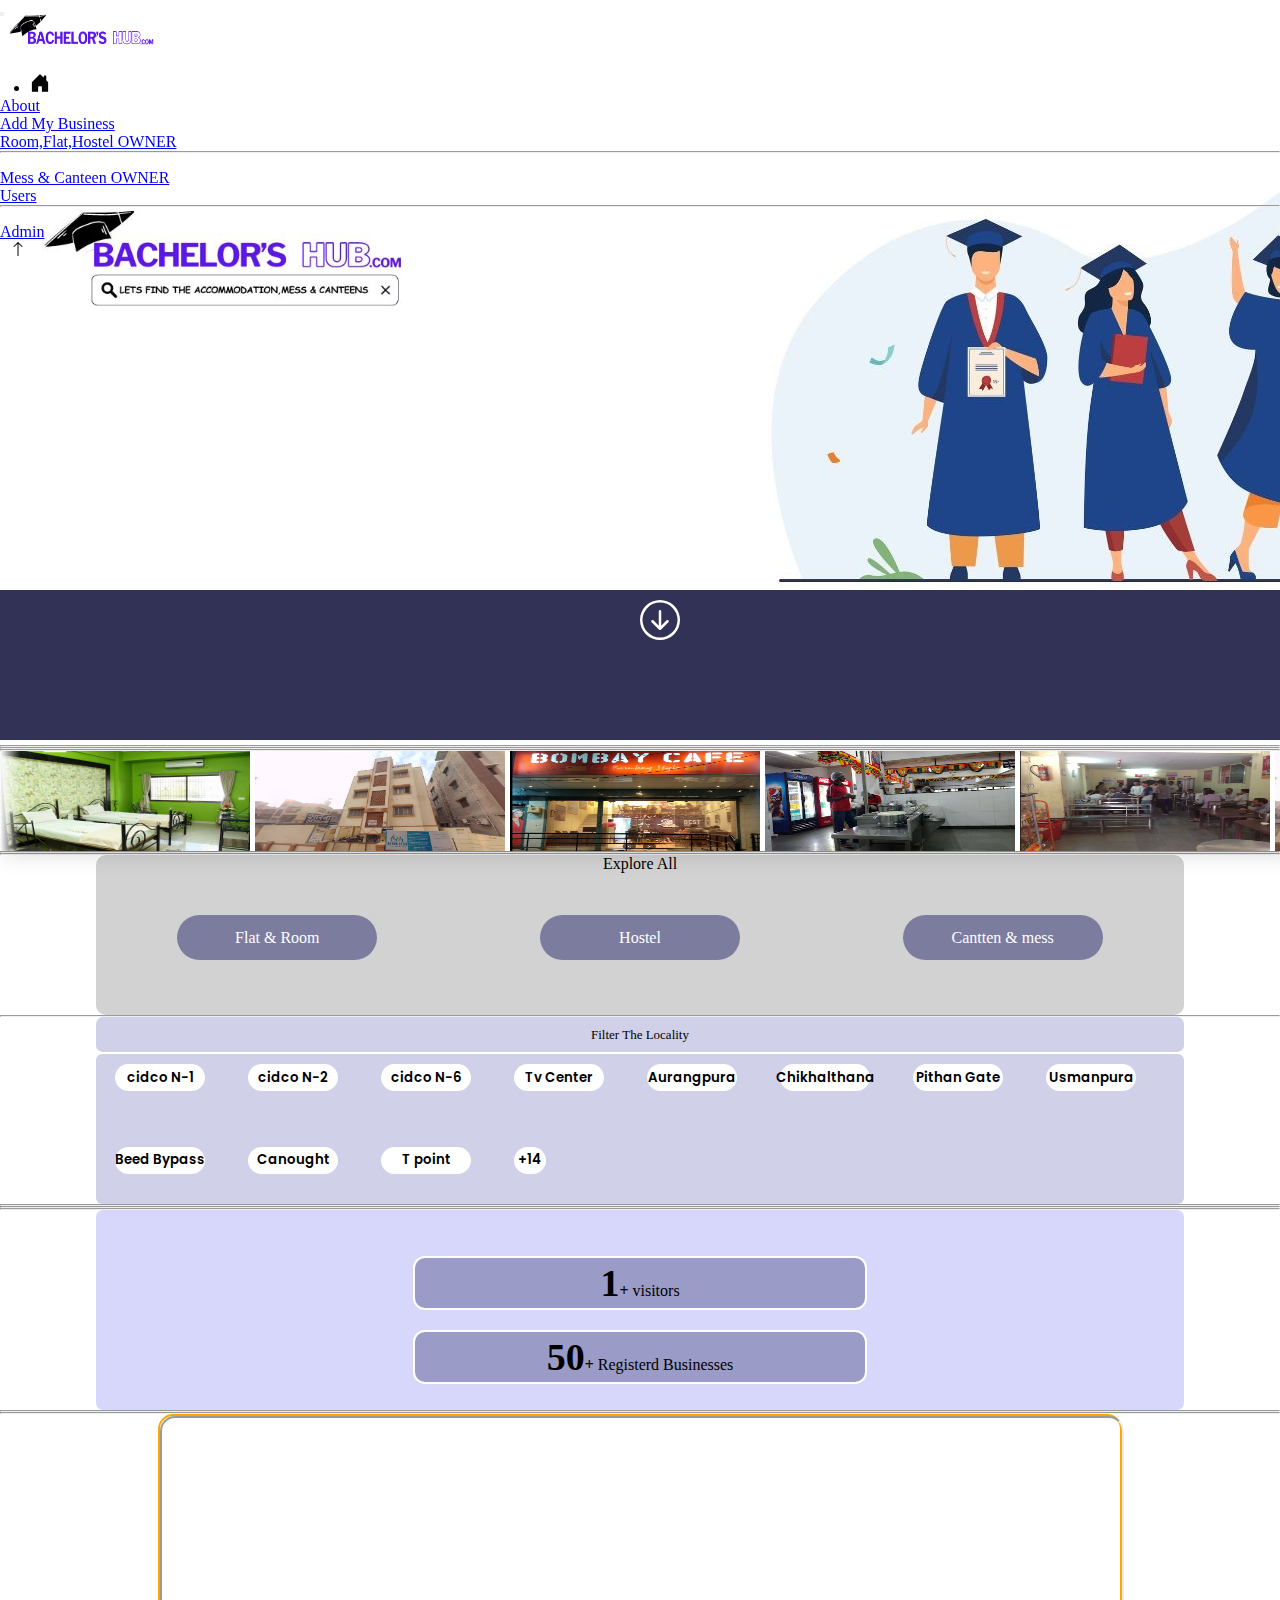
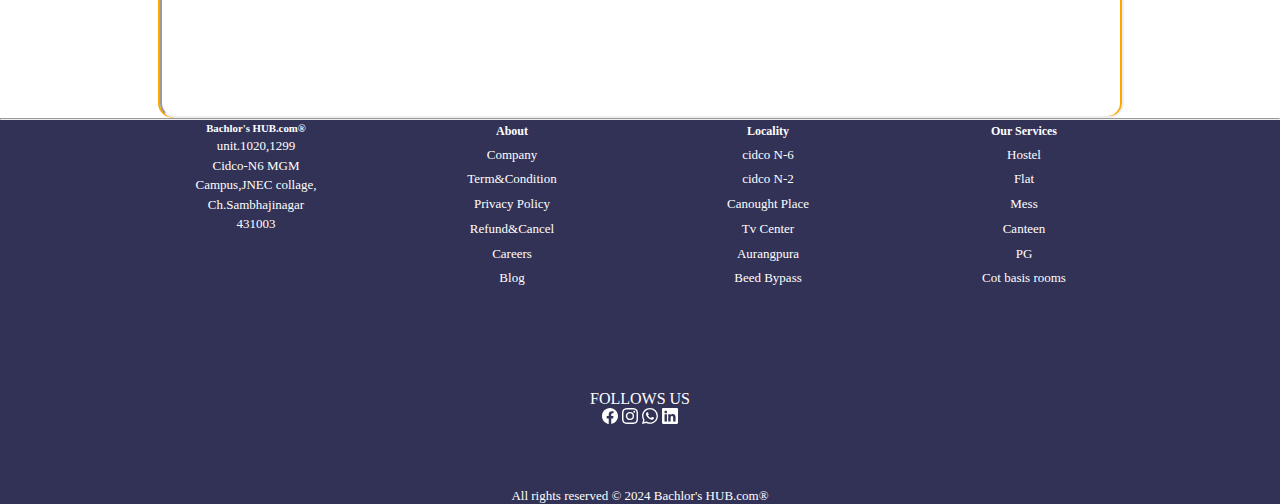
<file: pro/main/index.html>
<!DOCTYPE html>
<html lang="en">

<head>

    <meta charset="UTF-8">
    <meta name="viewport" content="width=device-width, initial-scale=1.0">
    <link href="https://cdn.jsdelivr.net/npm/bootstrap@5.3.2/dist/css/bootstrap.min.css" rel="stylesheet"
        integrity="sha384-T3c6CoIi6uLrA9TneNEoa7RxnatzjcDSCmG1MXxSR1GAsXEV/Dwwykc2MPK8M2HN" crossorigin="anonymous">
    <script src="https://cdn.jsdelivr.net/npm/bootstrap@5.3.2/dist/js/bootstrap.bundle.min.js"
        integrity="sha384-C6RzsynM9kWDrMNeT87bh95OGNyZPhcTNXj1NW7RuBCsyN/o0jlpcV8Qyq46cDfL"
        crossorigin="anonymous"></script>
        <link rel="stylesheet" href="https://cdnjs.cloudflare.com/ajax/libs/font-awesome/6.0.0-beta3/css/all.min.css" integrity="sha384-..." crossorigin="anonymous">

    <link rel="stylesheet" href="styleEDIT.css">
    <title>Bachlor's HUb.com</title>
    <style>
          #hom{
   margin-left: 30px;
   padding-right: 19px;
   margin-top: 6px;
   
 }
 #tp{
      margin-left: 10px;
  }

 @keyframes scroll {
	 0% {
		 transform: translateX(0);
	}
	 100% {
		 transform: translateX(calc(-250px * 7));
	}
}
 .slider {
	 background: white;
	 box-shadow: 0 10px 20px -5px rgba(0, 0, 0, .125);
	 height: 100px;
	 margin: auto;
	 overflow: hidden;
	 position: relative;
	 width: 1300px;
}
 .slider::before, .slider::after {
	 background: linear-gradient(to right, rgba(255, 255, 255, 1) 0%, rgba(255, 255, 255, 0) 10%);
	 content: "";
	 height: 100px;
	 position: absolute;
	 width: 200px;
	 z-index: 2;
}
 .slider::after {
	 right: 0;
	 top: 0;
	 transform: rotateZ(180deg);
}
 .slider::before {
	 left: 0;
	 top: 0;
}
 .slider .slide-track {
	 animation: scroll 40s linear infinite;
	 display: flex;
	 width: calc(250px * 14);
}
 .slider .slide {
	 height: 100px;
	 width: 250px;
     margin-right: 5px;
}
.infocon{
   height: 50px;width: 100%;
   display: flex;align-items: center;justify-content: center;
   margin-bottom: 20px;
}
.info{
   height: 80px;width: 100%;
   background-color: rgb(50, 50, 86);
}
@keyframes rotate {
   from {
       transform: translate(0px,0px);
   }
   to {
       transform: translate(0px,10px);
   }
}

.icon-container {
   animation: rotate 2s ease-in-out infinite; }

    </style>
</head>

<!-- logo nav -->
<!-- <div class="contt">
<div class="area">

</div>
</div> -->
<!-- logo nav end-->

<body>
    <div class="navst">
    <!-- navbar start -->
    <nav class="navbar navbar-expand-lg bg-body-tertiary">
        <div class="container-fluid">
          
            <button class="navbar-toggler" type="button" data-bs-toggle="collapse"
                data-bs-target="#navbarSupportedContent" aria-controls="navbarSupportedContent" aria-expanded="false"
                aria-label="Toggle navigation">
                <span class="navbar-toggler-icon"></span>
            </button>
            <div class="collapse navbar-collapse" id="navbarSupportedContent">
                <ul class="navbar-nav me-auto mb-2 mb-lg-0">
                    <!-- <li class="nav-item">
                        <a class="nav-link active" aria-current="page" href="index.html">Home</a>
                    </li> -->


                    <li> 
                        <img src="navlog2.png" alt="logo" height="55px" width="144px" 
                        style="margin-top: -10px;margin-left: 10px;                      
                        ">
                        </li>



                    <li id="hom" style="text-decoration: none;color: black;">
                        <a href="index.html">
                        <svg xmlns="http://www.w3.org/2000/svg" width="20" height="20" fill="black" class="bi bi-house-door-fill" viewBox="0 0 16 16" >
                            <path d="M6.5 14.5v-3.505c0-.245.25-.495.5-.495h2c.25 0 .5.25.5.5v3.5a.5.5 0 0 0 .5.5h4a.5.5 0 0 0 .5-.5v-7a.5.5 0 0 0-.146-.354L13 5.793V2.5a.5.5 0 0 0-.5-.5h-1a.5.5 0 0 0-.5.5v1.293L8.354 1.146a.5.5 0 0 0-.708 0l-6 6A.5.5 0 0 0 1.5 7.5v7a.5.5 0 0 0 .5.5h4a.5.5 0 0 0 .5-.5" href="index.html"/>
                          </svg>
                        </a>
                    </li>

                    

                   

                    <li class="nav-item">
                        <a class="nav-link active" aria-current="page" href="\php\WTP\pro\zAbout\about.html">About</a>
                    </li>
                    <!-- Add my -->
                    <li class="nav-item dropdown">
                        <a class="nav-link dropdown-toggle" href="#" role="button" data-bs-toggle="dropdown" aria-expanded="false">
                          Add My Business
                        </a>
                        <ul class="dropdown-menu">
                          <li><a class="dropdown-item" href="\php\WTP\pro\copy\flat_inp.php">Room,Flat,Hostel OWNER</a></li>
                          <li><hr class="dropdown-divider"></li>
                          <li><a class="dropdown-item" href= "\php\WTP\pro\copy\mess_inp.php">Mess & Canteen OWNER</a></li>
                        </ul>
                      </li>
                     <!-- Add my -->

                    <!-- users -->
                    <li class="nav-item dropdown">
                        <a class="nav-link dropdown-toggle" href="#" role="button" data-bs-toggle="dropdown" aria-expanded="false">
                          Users
                        </a>
                        <ul class="dropdown-menu">
                          <!-- <li><a class="dropdown-item" href="#">Action</a></li>
                          <li><a class="dropdown-item" href="C:\xampp\htdocs\php\WTP\Page\page1.php">Another action</a></li> -->
                          <li><hr class="dropdown-divider"></li>
                          <li><a class="dropdown-item" href= "\php\WTP\pro\zAdmin\verifyAdmin.php">Admin</a></li>
                        </ul>
                      </li>
                     <!-- users end -->
                     <li id="tp">
                        <svg xmlns="http://www.w3.org/2000/svg" width="16" height="16" fill="currentColor" class="bi bi-arrow-up" viewBox="0 0 16 16" onclick="scrollToTop()">
     <path fill-rule="evenodd" d="M8 15a.5.5 0 0 0 .5-.5V2.707l3.146 3.147a.5.5 0 0 0 .708-.708l-4-4a.5.5 0 0 0-.708 0l-4 4a.5.5 0 1 0 .708.708L7.5 2.707V14.5a.5.5 0 0 0 .5.5" onclick="scrollToTop()"/>
   </svg>
                        </li>
                </ul>
            </div>
        </div>
    </nav>
    <!-- navbar End -->






</div>

<div class="log">
    <img src="logo2.jpg" alt="img-log2" class="lg">
</div>

    <div class="flx">
        <!-- main Image start -->
        <div id="carouselExampleSlidesOnly" class="carousel slide" data-bs-ride="carousel">
            <div class="carousel-inner">
                <div class="anim">
                <div class="carousel-item active">
                    <img src="main2.jpg" class="d-block w-100" alt="mian img" >
                </div>
            </div>
            </div>
        </div>
        <!-- main Image End -->

        <hr style="color: white;">
        <!-- <marquee behavior="" direction="y">A'bad 1st site to solve the student's Room,mess,flat,Hostel Problems & Groww small,big 50+ Businesses </marquee> -->
        <hr style="color: white;">
        <hr style="color: white;">

<div class="infocon">
<div class="info">
    <div class="icon-container"><a href="#" onclick="move()">
    <svg xmlns="http://www.w3.org/2000/svg" width="16" height="16" fill="currentColor" class="bi bi-arrow-down-circle" viewBox="0 0 16 16" style="color: white
    ;height: 40px;width: 40px;margin-top: 10px;margin-left: 50%;">
        <path fill-rule="evenodd" d="M1 8a7 7 0 1 0 14 0A7 7 0 0 0 1 8m15 0A8 8 0 1 1 0 8a8 8 0 0 1 16 0M8.5 4.5a.5.5 0 0 0-1 0v5.793L5.354 8.146a.5.5 0 1 0-.708.708l3 3a.5.5 0 0 0 .708 0l3-3a.5.5 0 0 0-.708-.708L8.5 10.293z"/>
      </svg></a>
    </div>
</div>
</div>
<div class="infocon">
    <div class="info"></div>
    </div>

<hr style="color: white;"> <hr style="color: white;"> <hr style="color: white;">
        <!-- picture crosule -->
       
        <div class="slider">
            <div class="slide-track">
                <div class="slide">
                    <img src="img/can4.png" height="100" width="250" alt="img can1" />
                </div>
                <div class="slide">
                    <img src="img/can3.png" height="100" width="250" alt="img can2" />
                </div>
                <div class="slide">
                    <img src="img/can2.png" height="100" width="250" alt="" />
                </div>
                <div class="slide">
                    <img src="img\can1.jpg" height="100" width="250" alt="" />
                </div>
                <div class="slide">
                    <img src="img/can7.png" height="100" width="250" alt="" />
                </div>
                <div class="slide">
                    <img src="img/can3.png" height="100" width="250" alt="" />
                </div>
                <div class="slide">
                    <img src="img/can5.png" height="100" width="250" alt="" />
                </div>
                <div class="slide">
                    <img src="img/can6.png" height="100" width="250" alt="" />
                </div>
                <div class="slide">
                    <img src="img/can8.png" height="100" width="250" alt="" />
                </div>
                <div class="slide">
                    <img src="img/can9.png" height="100" width="250" alt="" />
                </div>
                <div class="slide">
                    <img src="img/can4.png" height="100" width="250" alt="" />
                </div>
                <div class="slide">
                    <img src="img/can2.png" height="100" width="250" alt="" />
                </div>
                <div class="slide">
                    <img src="img/can10.png" height="100" width="250" alt="" />
                </div>
                <div class="slide">
                    <img src="img/can5.png" height="100" width="250" alt="" />
                </div>
            </div>
        </div>



              
          <!-- picture crosule end -->
        <hr style="color: white;"><hr style="color: white;">






        <!-- explor div -->
        <div class="packcon">
            <div class="pack">
                <div class="exp">
                    <div class="exp1">Explore All</div>
                </div>
                <div class="name">
                    <p class="nm"><a style="text-decoration: none;color: white;" href="\php\WTP\pro\copy\flat_room_hostel.php">Flat & Room</a></p>
                    <p class="nm"><a style="text-decoration: none;color: white;" href="\php\WTP\pro\copy\flat_room_hostel.php">Hostel</a></p>
                    <p class="nm"><a style="text-decoration: none;color: white;" href="\php\WTP\pro\copy\mess_canteen.php">Cantten & mess</a></p>
                    
                </div>
            </div>
        </div>
         <!-- explor div end -->
        <hr style="color: white;">




        <div class="locality">
            <div class="localityM">Filter The Locality</div>
        </div>
        <!-- location start -->
        <div class="locationCon">
            <Div class="location">
                <div class="lo">cidco N-1</div>
                <div class="lo">cidco N-2</div>
                <div class="lo">cidco N-6</div>
                <div class="lo">Tv Center</div>
                <div class="lo">Aurangpura</div>
                <div class="lo">Chikhalthana</div>
                <div class="lo">Pithan Gate</div>
                <div class="lo">Usmanpura</div>
                <div class="lo">Beed Bypass</div>
                <div class="lo">Canought</div>
                <div class="lo">T point</div>
                <div class="lo" style="border-radius: 20px; width: 32px; background-color: rgb(255, 255, 255);">+14
                </div>
            </Div>
        </div>
        <!-- location end -->



        <hr style="color: white;">
        <hr style="color: white;">
        <hr style="color: white;">


        <div class="contentbox" >
            <div class="content">

                <div class="countcon"><p class="count"><b><span id="visitorCount">0</span>+</b>  visitors </p></div>
                <div class="countcon"><p class="count"><b><span id="visitorCount2">50</span>+</b> Registerd Businesses </p></div>
                <script>
                    if (!localStorage.getItem('visitorCount')) {
                      localStorage.setItem('visitorCount', 0);
                    }
                    let visitorCount = parseInt(localStorage.getItem('visitorCount'))                
                    document.getElementById('visitorCount').textContent = visitorCount;                
                    visitorCount++;
                    localStorage.setItem('visitorCount', visitorCount.toString());
                    document.getElementById('visitorCount').textContent = visitorCount;
                  </script>
            </div>
        </div>

        <hr style="color: white;">


        <!-- <div class="viewbox">
            <div class="view">
                
            </div>
        </div> -->

        <hr style="color: white;">



        <div class="mapcon">
            <div class="mapbox">
                <iframe
                    src="https://www.google.com/maps/embed?pb=!1m16!1m12!1m3!1d71395.2269041467!2d75.31474293884585!3d19.87168817930341!2m3!1f0!2f0!3f0!3m2!1i1024!2i768!4f13.1!2m1!1sch%20sambhaji%20nagar!5e0!3m2!1sen!2sin!4v1707361954118!5m2!1sen!2sin"
                    width="100%" height="298px" style="border-radius: 15px;" allowfullscreen="" loading="lazy"
                    referrerpolicy="no-referrer-when-downgrade"></iframe>

            </div>
        </div>



        <footer>
            <a href="\php\WTP\pro\zAbout\about.html" style="text-decoration: none;color: white;">
            <hr style="color: white;">

            <div class="lincon">
                <div id="lin" class="onel" style="line-height: 1.5;">
                    <h5>Bachlor's HUB.com&reg;</h5>
                    unit.1020,1299 <br>
                    Cidco-N6 MGM <br>
                    Campus,JNEC collage, <br>
                    Ch.Sambhajinagar <br>
                    431003
                </div>

                <div id="lin" class="twol">
                    <p class="mn">About</p>
                    Company <br>Term&Condition <br>Privacy Policy <Br> Refund&Cancel <br> Careers <br> Blog
                </div>

                <div id="lin" class="threel">
                    <p class="mn">Locality</p>
                    cidco N-6 <br>cidco N-2 <br>Canought Place <Br> Tv Center <br> Aurangpura <br> Beed Bypass
                </div>

                <div id="lin" class="fourl">
                    <p class="mn">Our Services</p>
                    Hostel <br>Flat <br>Mess <Br> Canteen <br> PG <br> Cot basis rooms
                </div>
            </div>


            <div class="contactcon">
                <div class="contact"> FOLLOWS US <br>

                    <svg xmlns="http://www.w3.org/2000/svg" width="16" height="16" fill="currentColor"
                        class="bi bi-facebook" viewBox="0 0 16 16">
                        <path
                            d="M16 8.049c0-4.446-3.582-8.05-8-8.05C3.58 0-.002 3.603-.002 8.05c0 4.017 2.926 7.347 6.75 7.951v-5.625h-2.03V8.05H6.75V6.275c0-2.017 1.195-3.131 3.022-3.131.876 0 1.791.157 1.791.157v1.98h-1.009c-.993 0-1.303.621-1.303 1.258v1.51h2.218l-.354 2.326H9.25V16c3.824-.604 6.75-3.934 6.75-7.951" />
                    </svg>


                    <svg xmlns="http://www.w3.org/2000/svg" width="16" height="16" fill="currentColor"
                        class="bi bi-instagram" viewBox="0 0 16 16" >
                        <path
                            d="M8 0C5.829 0 5.556.01 4.703.048 3.85.088 3.269.222 2.76.42a3.9 3.9 0 0 0-1.417.923A3.9 3.9 0 0 0 .42 2.76C.222 3.268.087 3.85.048 4.7.01 5.555 0 5.827 0 8.001c0 2.172.01 2.444.048 3.297.04.852.174 1.433.372 1.942.205.526.478.972.923 1.417.444.445.89.719 1.416.923.51.198 1.09.333 1.942.372C5.555 15.99 5.827 16 8 16s2.444-.01 3.298-.048c.851-.04 1.434-.174 1.943-.372a3.9 3.9 0 0 0 1.416-.923c.445-.445.718-.891.923-1.417.197-.509.332-1.09.372-1.942C15.99 10.445 16 10.173 16 8s-.01-2.445-.048-3.299c-.04-.851-.175-1.433-.372-1.941a3.9 3.9 0 0 0-.923-1.417A3.9 3.9 0 0 0 13.24.42c-.51-.198-1.092-.333-1.943-.372C10.443.01 10.172 0 7.998 0zm-.717 1.442h.718c2.136 0 2.389.007 3.232.046.78.035 1.204.166 1.486.275.373.145.64.319.92.599s.453.546.598.92c.11.281.24.705.275 1.485.039.843.047 1.096.047 3.231s-.008 2.389-.047 3.232c-.035.78-.166 1.203-.275 1.485a2.5 2.5 0 0 1-.599.919c-.28.28-.546.453-.92.598-.28.11-.704.24-1.485.276-.843.038-1.096.047-3.232.047s-2.39-.009-3.233-.047c-.78-.036-1.203-.166-1.485-.276a2.5 2.5 0 0 1-.92-.598 2.5 2.5 0 0 1-.6-.92c-.109-.281-.24-.705-.275-1.485-.038-.843-.046-1.096-.046-3.233s.008-2.388.046-3.231c.036-.78.166-1.204.276-1.486.145-.373.319-.64.599-.92s.546-.453.92-.598c.282-.11.705-.24 1.485-.276.738-.034 1.024-.044 2.515-.045zm4.988 1.328a.96.96 0 1 0 0 1.92.96.96 0 0 0 0-1.92m-4.27 1.122a4.109 4.109 0 1 0 0 8.217 4.109 4.109 0 0 0 0-8.217m0 1.441a2.667 2.667 0 1 1 0 5.334 2.667 2.667 0 0 1 0-5.334" />
                    </svg>

                    <svg xmlns="http://www.w3.org/2000/svg" width="16" height="16" fill="currentColor"
                        class="bi bi-whatsapp" viewBox="0 0 16 16">
                        <path
                            d="M13.601 2.326A7.85 7.85 0 0 0 7.994 0C3.627 0 .068 3.558.064 7.926c0 1.399.366 2.76 1.057 3.965L0 16l4.204-1.102a7.9 7.9 0 0 0 3.79.965h.004c4.368 0 7.926-3.558 7.93-7.93A7.9 7.9 0 0 0 13.6 2.326zM7.994 14.521a6.6 6.6 0 0 1-3.356-.92l-.24-.144-2.494.654.666-2.433-.156-.251a6.56 6.56 0 0 1-1.007-3.505c0-3.626 2.957-6.584 6.591-6.584a6.56 6.56 0 0 1 4.66 1.931 6.56 6.56 0 0 1 1.928 4.66c-.004 3.639-2.961 6.592-6.592 6.592m3.615-4.934c-.197-.099-1.17-.578-1.353-.646-.182-.065-.315-.099-.445.099-.133.197-.513.646-.627.775-.114.133-.232.148-.43.05-.197-.1-.836-.308-1.592-.985-.59-.525-.985-1.175-1.103-1.372-.114-.198-.011-.304.088-.403.087-.088.197-.232.296-.346.1-.114.133-.198.198-.33.065-.134.034-.248-.015-.347-.05-.099-.445-1.076-.612-1.47-.16-.389-.323-.335-.445-.34-.114-.007-.247-.007-.38-.007a.73.73 0 0 0-.529.247c-.182.198-.691.677-.691 1.654s.71 1.916.81 2.049c.098.133 1.394 2.132 3.383 2.992.47.205.84.326 1.129.418.475.152.904.129 1.246.08.38-.058 1.171-.48 1.338-.943.164-.464.164-.86.114-.943-.049-.084-.182-.133-.38-.232" />
                    </svg>


                   <a href="https://in.linkedin.com/in/rushikesh-parekar-96a94a274"  style="color: inherit; text-decoration: none;">
                    <svg xmlns="http://www.w3.org/2000/svg" width="16" height="16" fill="currentColor"
                    class="bi bi-linkedin" viewBox="0 0 16 16">
                    <path
                        d="M0 1.146C0 .513.526 0 1.175 0h13.65C15.474 0 16 .513 16 1.146v13.708c0 .633-.526 1.146-1.175 1.146H1.175C.526 16 0 15.487 0 14.854zm4.943 12.248V6.169H2.542v7.225zm-1.2-8.212c.837 0 1.358-.554 1.358-1.248-.015-.709-.52-1.248-1.342-1.248S2.4 3.226 2.4 3.934c0 .694.521 1.248 1.327 1.248zm4.908 8.212V9.359c0-.216.016-.432.08-.586.173-.431.568-.878 1.232-.878.869 0 1.216.662 1.216 1.634v3.865h2.401V9.25c0-2.22-1.184-3.252-2.764-3.252-1.274 0-1.845.7-2.165 1.193v.025h-.016l.016-.025V6.169h-2.4c.03.678 0 7.225 0 7.225z" />
                </svg>
                   </a>
  

                </div><br>

            </div>
        </a>

        </footer>
        <div class="risk">
            <p class="resv">All rights reserved &copy; 2024 Bachlor's HUB.com&reg;</p>
        </div>
        <script>
            // top scroll fun
            var scrollToTopBtn = document.getElementById("scrollToTopBtn");
            window.onscroll = function() {scrollFunction()};
            function scrollFunction() {
              if (document.body.scrollTop > 20 || document.documentElement.scrollTop > 20) {
                scrollToTopBtn.style.display = "block";
              } else {
                scrollToTopBtn.style.display = "none";
              }
            }
            function scrollToTop() {
              document.body.scrollTop = 0; 
              document.documentElement.scrollTop = 0; 
            }
          </script>

<script>
    function move() {
        window.scrollBy(0, 627);
    }
</script>
           
        

</body>

</html>
</file>
<file: pro/main/styleEDIT.css>
/* @media only screen and (max-width: 600px) {
   body {
     background-color: lightblue;
   }
   .location{
      gap: 0px;
   }
}
   */
/* //////////////// */



   /* ////////////// */
   @import url('https://fonts.googleapis.com/css2?family=Poppins:wght@200&display=swap');
   *{
      margin: 0;
      padding: 0;
   }
   body{
      height: 200vh;
      width: auto;
   }
  
   
   #img1{
      background-image: url("imags/slid\ Room\ and\ pg\'s\ 1.jpg");
      background-position: center center;
      background-size: contain;
      background-repeat: no-repeat;
      shape-image-threshold: inherit;
      /* filter: drop-shadow(5px 5px 10px black); */
      box-sizing: border-box;
      transition: transform 1s;
   }
   #img2{
      background-image: url("imags/slid\ hostel\ 2.jpg");
      background-position: center center;
      background-size: contain;
      background-repeat: no-repeat;
      transition: transform 1s;
   }
   #img3{
      background-image: url("imags/slid\ canteen\ 3.jpg");
      background-position: center center;
      background-size: contain;
      background-repeat: no-repeat;
      transition: transform 1s;
   }
   
   .imgs:hover{
      transform: scale(1.1);
      /* transform: translatey(-10px); */
      
   }
   .name{
      display: flex;
      flex-direction: row;
      justify-content: space-around;
      background-color: rgba(255, 255, 255, 0.647);
      height: 100px;
   }
   .nm{
      display: flex;
      background-color: rgba(77, 77, 131, 0.647);
      height: 45px;
      width: 200px;
      align-items: center;
      justify-content: center;
      border-radius: 24px;
      color: white;
      transition: all 0.3s ease; 
       
   }
   .exp{
      height: 60px;
      width: 100%;
      display: flex;
      justify-content: center;
      background-color: rgba(255, 255, 255, 0.647);
   }
   .exp1{
      font-weight: 500;
     
   }
   .nm:hover{
      background-color: #FFC94A;
      transform: scale(1.1); 
    
   }
   marquee{
      background-color: rgba(24, 24, 144, 0.205);
   }
   .locationCon {
      display: flex;
      justify-content: center;
   }
   
   .location {
      height: 150px;
      width: 85%;
      /* border: 2px solid black; */
      background-color: rgba(24, 24, 144, 0.205);
      border-radius: 6px;
      display: flex;
      flex-wrap: wrap;
      gap: 15px;
   }
   
   .lo {
      margin: 9px;
      height: 27px;
      width: 90px; 
     background-color: rgb(255, 255, 255);
      border-radius: 14px;
      margin-top: 10px;
      margin-left:19px ;
      text-align: center;
      font-size: 0.9em;
      font-size: smaller;
      font-family: 'Poppins', sans-serif;
      font-weight: 600;
    display: flex;
    align-items: center;
    justify-content: center;
   }
  
   
   @media only screen and (max-width:850px) {
      .location {
          width: 85%; 
          gap: 1px;
      }
      
      .lo {
          width: 55px ;
          height: 18px;
          font-size: 0.5em;
      }
      iframe{
         height:298px;
      }
      .mapbox{
         height: 200px;
      }
      .name{
         flex-direction: column;
         justify-content: center;
         align-items: center;
      }
      #lin{
         height: 200px;
         width: 20%;
         border: 1px solid rgb(105, 91, 159);
         text-align: center;
         font-size: smaller;
       }
   
   }  
   @media only screen and (max-width:300px) {
      .location {
          width: 85%; 
          gap: 0px;
      }
      
      .lo {
          width: 40px ;
          height: 18px;
          font-size: 0.4em;
      }
      
   }  
   .locality{
   display: flex;
   justify-content: center
   }
   
   .localityM{
      height: 35px;
      width: 85%;
      display: flex;
      justify-content:center;
      align-items: center;
     border-radius: 7px;
      background-color: rgba(24, 24, 144, 0.205) ;
      margin-bottom: 2px;
      font-size: small;
      font-weight: 500;
      }
      .packcon{
         display: flex;
         align-items: center;
         justify-content: center;
      }
    .pack{
      background-color: rgb(129, 129, 129);
      border-radius: 10px;
      width: 85%;
    }
    .mapcon{
      display: flex;
      align-items: center;
      justify-content: center;
    }
    .mapbox{
      height: 300px;
      border: 2px solid orange;
      width: 75%;
      border-radius: 15px;
    }
    .contentbox{
   display: flex;
   align-items: center;
   justify-content: center;
    }
   .content{
      height: 200px;
      width: 85%;
      background-color: rgba(87, 87, 241, 0.237);
      border-radius: 7px;
      display: flex;justify-content: center;
   }
   .viewbox{
      display: flex;
      align-items: center;
      justify-content: center;
       }
      .view{
         height: 200px;
         width: 85%;
         background-color: rgba(87, 87, 241, 0.237);
         border-radius: 7px;
      }
      footer{
         height: 370px;
         width: 100%;
         background-color: rgb(50, 50, 86);
        color: white;
       }
       .risk{
         display: flex;
         align-items: center;
         justify-content: center;
         background-color: rgb(50, 50, 86);
         color: white;
         font-size: small;
       }
       #lin{
         height: 200px;
         width: 20%;
         /* border: 1px solid rgb(105, 91, 159); */
         text-align: center;
         font-size: small;
         line-height: 1.9;
       }
       #lin:hover{
         border-bottom: 1px solid white;
       }
       .lincon{
         display: flex;
         flex-direction: row;
         justify-content: center;
       }
       .mn{
         font-size: 12px;
         font-weight: 550;
       }
       
       .contactcon{
    display: flex;
    justify-content: center;
    align-items: center;
       }
   
       .contact{
         margin-top: 70px;
         height: 80px;
         width: 100%;
         border: 1 px solid white;
         text-align: center;
         /* background-color: brown; */
        
       }
   
       /* new css */
       #visitorCount{font-size: 38px;}    #visitorCount2{font-size: 38px;}
   
       .countcon{
         height: 50px;width: 450px;border: 2px solid white  ;display: flex;justify-content: center;align-items: center;border-radius: 12px;margin-top: 20px;background-color: rgba(77, 77, 131, 0.437);
       }
       .count{}
       .content{display: flex;flex-direction: column;justify-content: center;align-items: center;}
       #userid{margin-left: 900px;}


      /* new edit */
       .anim{
         animation: growFade 3s ease-in-out  alternate;
     } 
     
     @keyframes growFade {
         0% {
             opacity: 0;
             transform: scale(0.8);
         }
         100% {
             opacity: 1;
             transform: scale(1);
         }
     }
     .contt{
      display: flex;
      align-items: center;
      justify-content: center;
     }
    .area{
      margin-top: 6px;
      height: 70px;
      width: 96vw;
/* //border: 1px solid black; */
   box-shadow:  2px 1px 9px 1px rgb(50, 50, 86);
   margin-bottom: 7px;
   }

   .navst {
      height: 60px;
      width: 100vw;
      position: sticky;
      top: 0px;
      z-index: 10;
      background-color: transparent; /* Initial background color */
      transition: background-color 0.3s ease; /* Smooth transition for background color change */
  }
  
  .navst.sticky {
      background-color: rgb(9, 18, 18); /* Change background color when navbar is at the top */
  }
   .container-fluid{
    
   }
   .lg{
           
      /* border: 2px solid; */
      height: 380px;
      position: absolute;
      top: 75px;
      z-index: 1;
      left: 30px;

  }
  .log{
   animation: growF 3s step-end;
} 

@keyframes growF{
   0% {
       opacity: 0;
       transform: scale(0.8);
   }
   100% {
       opacity: 1;
       transform: scale(1);
   }}
  
/* ///////////////////////////////////////////////// */

.infocon{
   height: 50px;width: 99%;
   display: flex;align-items: center;justify-content: center;
}
</file>
